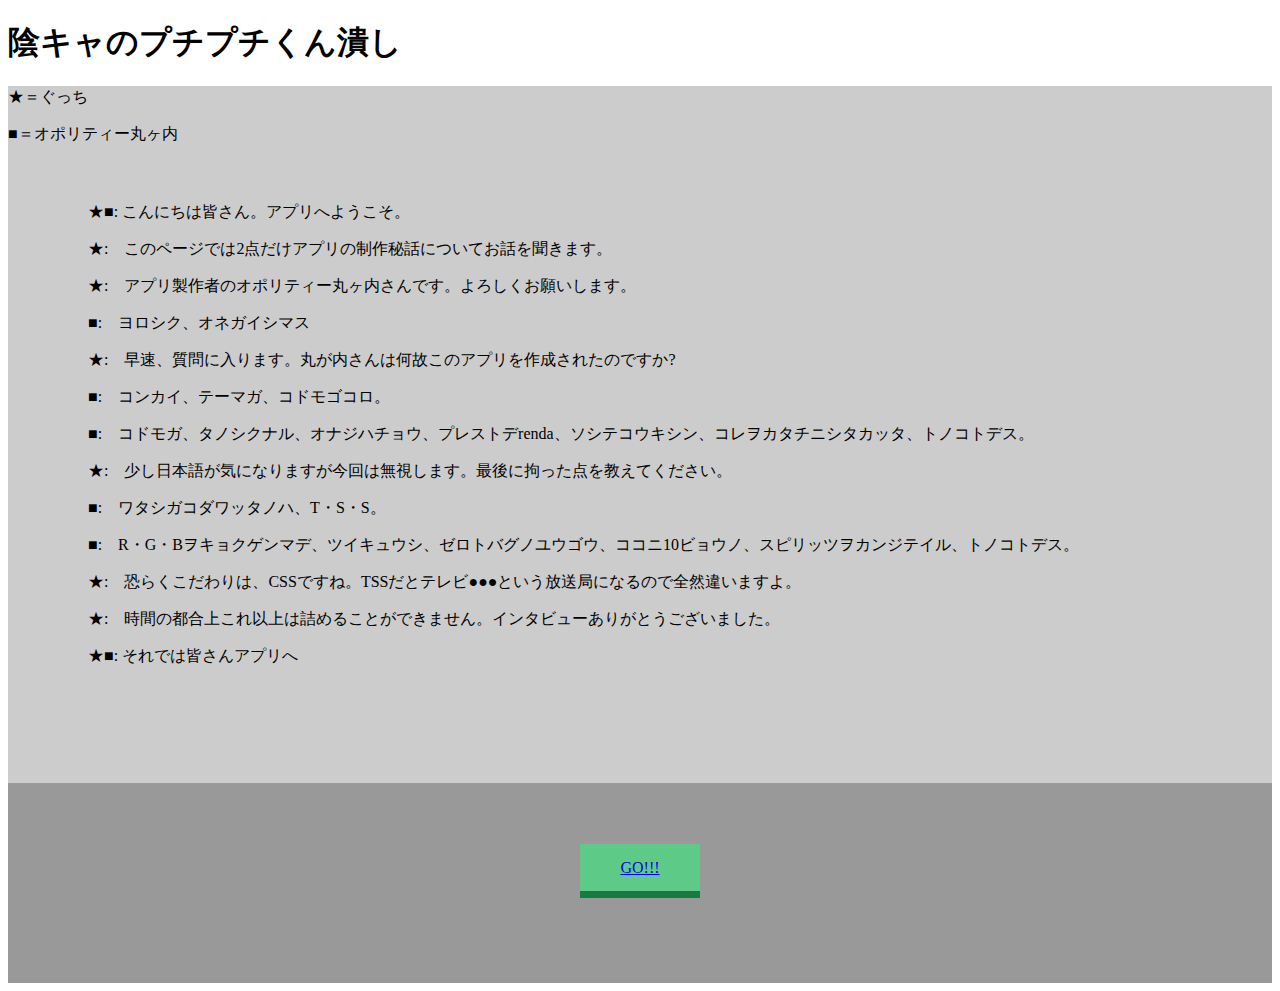
<file: index.html>
<!DOCTYPE html>
  <html lang="en">
    <head>
      <meta charset="UTF-8">
      <meta http-equiv="X-UA-Compatible" content="IE=edge">
      <meta name="viewport" content="width=device-width, initial-scale=1.0">
      <title>創作エピソード</title>
      <link rel="stylesheet" href="stylesheet.css">
      <link rel="stylesheet" href="responsive.css">
    </head>
    <body>
       <div class="cherry-blossom-container"> 
         <div class="header">
           <h1>陰キャのプチプチくん潰し</h1> 
           <p>★＝ぐっち</p>
           <p>■＝オポリティー丸ヶ内</p>
           <br>
           <br>
         </div>
         
        </div>
       <div class="main">
         <p>★■:  こんにちは皆さん。アプリへようこそ。</p>
         <p>★:　このページでは2点だけアプリの制作秘話についてお話を聞きます。</p>
         <p>★:　アプリ製作者のオポリティー丸ヶ内さんです。よろしくお願いします。</p>
         <p>■:　ヨロシク、オネガイシマス</p>
         <p>★:　早速、質問に入ります。丸が内さんは何故このアプリを作成されたのですか?</p>
         <p>■:　コンカイ、テーマガ、コドモゴコロ。</p>
         <p>■:　コドモガ、タノシクナル、オナジハチョウ、プレストデrenda、ソシテコウキシン、コレヲカタチニシタカッタ、トノコトデス。</p>
         <p>★:　少し日本語が気になりますが今回は無視します。最後に拘った点を教えてください。</p>
         <p>■:　ワタシガコダワッタノハ、T・S・S。</p>
         <p>■:　R・G・Bヲキョクゲンマデ、ツイキュウシ、ゼロトバグノユウゴウ、ココニ10ビョウノ、スピリッツヲカンジテイル、トノコトデス。</p>
         <p>★:　恐らくこだわりは、CSSですね。TSSだとテレビ●●●という放送局になるので全然違いますよ。</p>
         <p>★:　時間の都合上これ以上は詰めることができません。インタビューありがとうございました。</p>
         <p>★■: それでは皆さんアプリへ</p>
        </div>
        <div class="footer">
         <br>
         <br>
        <div class="parent">
           <a href="game.html" class="btn message">GO!!!</a>
        </div>
        </div>
        <script src="./index.js"></script>
    </body>
</html>
</file>
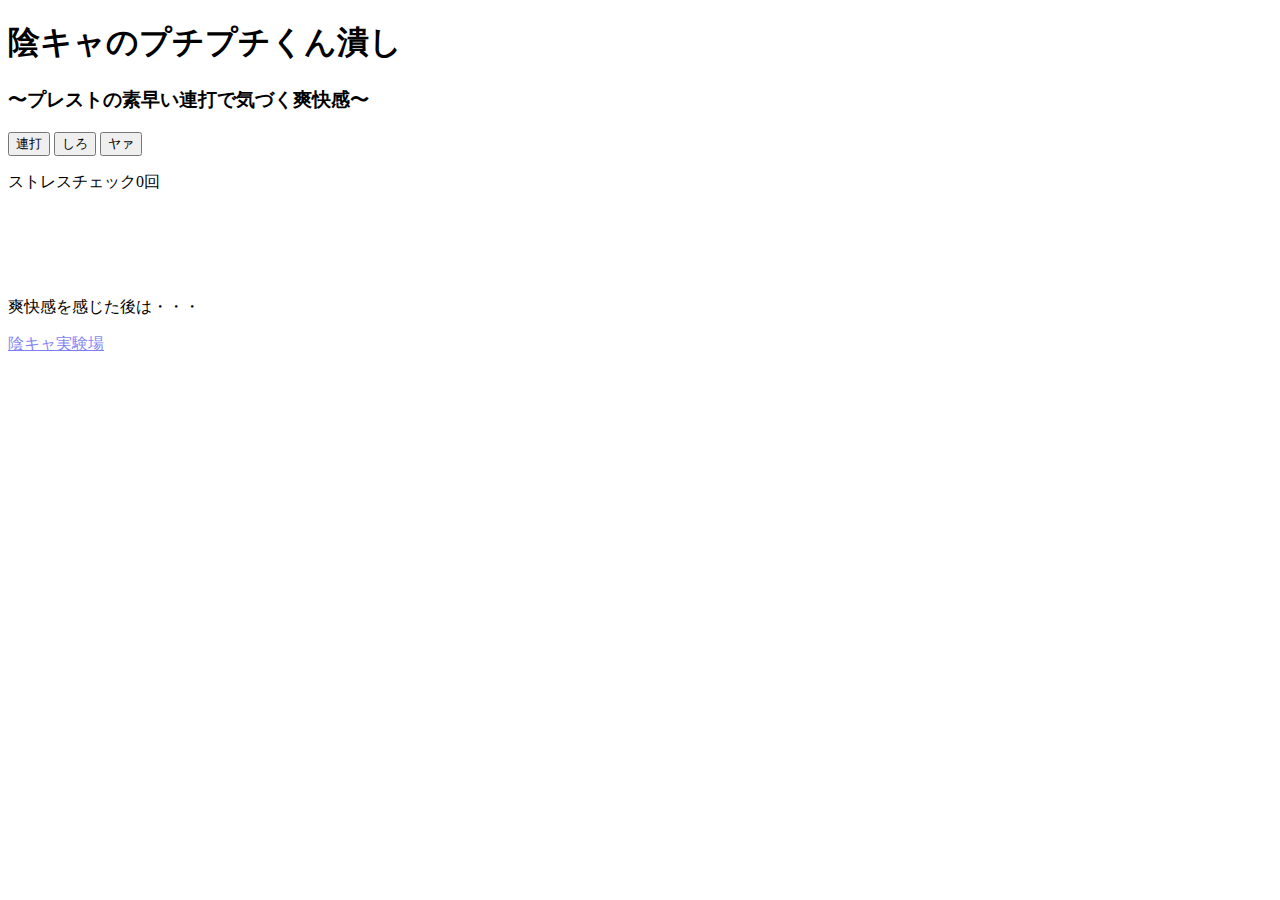
<file: game.html>
<!DOCTYPE html>
  <html lang="ja">
    <head>
      <meta charset="UTF-8">
        <title>ストレスを感じて生きている人達へ</title>
            <script src="./game.js"></script>
   </head>
   <body>
     <h1>陰キャのプチプチくん潰し</h1>
     <h3>〜プレストの素早い連打で気づく爽快感〜</h3>
     <button class="changeable" onclick="changeWords()">連打</button>
     <button class="changeable" onclick="changeWords()">しろ</button>
     <button class="changeable" onclick="changeWords()">ヤァ</button>

      <p>ストレスチェック<span id="clickCount">0回</span></p>
     <br>
     <br>
      <div id="finish"></div>
     <br>
     <br>
     <style>
      .no-click {
        pointer-events: none;
        opacity: 0.5; /* クリックできないことを視覚的に示す */
      }
    </style>
    
     <p>爽快感を感じた後は・・・</p><a href="https://twitter.com/intent/tweet?text=腱鞘炎にお気を付けてください%20%23RUNTEQ%20%23陰キャ" target="_blank" class="no-click">陰キャ実験場</a>
   </body>
  </html>
</file>
<file: stylesheet.css>
.header {
    height: 65px;
    width: 100%;
    background-color: #ffffff;
  }
  .main {
    background-color: #cccccc;
    padding:100px 80px;
    
  }
  
  .footer {
    background-color: #999999;
    color: #fff;
    height: 120px;
    padding: 40px;
  }  
  .message {
    text-align: center;
    padding: 15px 40px;
    background-color: #5dca88;
    box-shadow: 0 7px #1a7940;
  }

  .message:active {
    box-shadow: none;
    position: relative;
    top: 7px;
  }
  .parent {
    text-align: center;
  }
  .sakura {
    position: fixed;
    height: 10px;
    width: 10px;
    background-color: pink;
    border-radius: 50%;
    /* 初期状態は画面外 */
    bottom: -10px;
  }
</file>
<file: responsive.css>
@media (max-width: 1000px) {
    .lesson {
      width: 50%;
      margin-bottom: 50px;
    }
  }
  @media (max-width: 670px) {
  
    .lesson {
      width: 100%;
    }
    
   
    footer {
      text-align: center;
    }
  }
</file>
